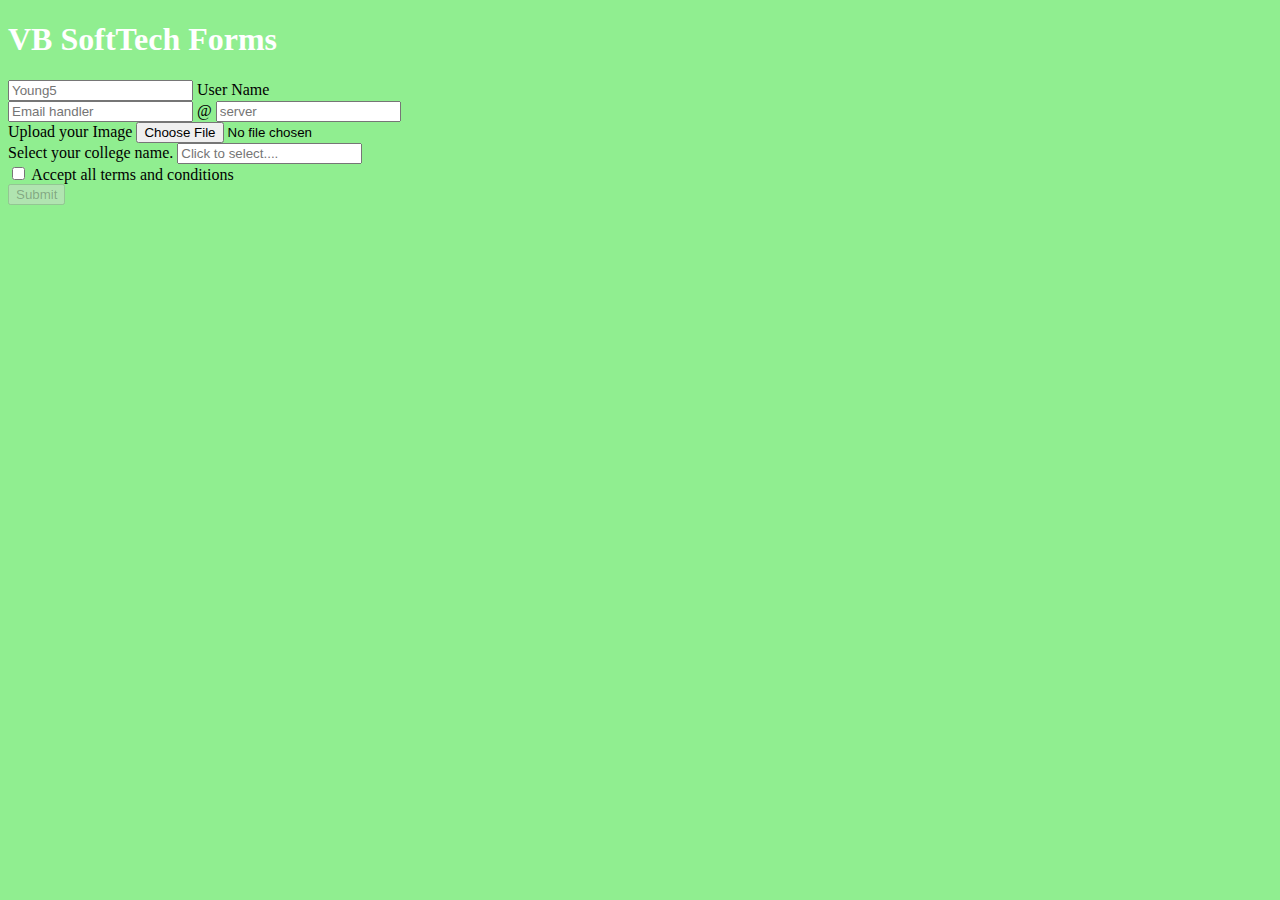
<file: Form_fill.html>
<!DOCTYPE html>
<html>
    <head>
<link href="https://cdn.jsdelivr.net/npm/bootstrap@5.0.0-beta2/dist/css/bootstrap.min.css" rel="stylesheet" integrity="sha384-BmbxuPwQa2lc/FVzBcNJ7UAyJxM6wuqIj61tLrc4wSX0szH/Ev+nYRRuWlolflfl" crossorigin="anonymous">
<script src="https://cdn.jsdelivr.net/npm/bootstrap@5.0.0-beta2/dist/js/bootstrap.bundle.min.js" integrity="sha384-b5kHyXgcpbZJO/tY9Ul7kGkf1S0CWuKcCD38l8YkeH8z8QjE0GmW1gYU5S9FOnJ0" crossorigin="anonymous"></script>
<style>
    body{
        background-color: lightgreen;
    }
    h1{
        color:white
    }
</style>
<script>

function change() {   
    let progress = 0; 
    let x = 0;

    if (document.getElementById('username-input').value){
        progress += 100/6;
        x++;
    }
    if (document.getElementById('email-handler-input').value){
        progress += 100/6;
        x++;
    }
    if (document.getElementById('server-input').value){
        progress += 100/6;
        x++;
    }
    if (document.getElementById('image-input').value){
        progress += 100/6;
        x++;
    }
    if (document.getElementById('college-input').value){
        progress += 100/6;
        x++;
    }
    if (document.getElementById('conditions-input').checked){
        progress += 100/6;
        x++;
    }
    console.log(progress + "%");
    document.getElementById('progress-bar-new').style.width = progress + "%";

    if(x == 6){
        document.getElementById('submit-button').disabled = false;
    }   
    else{
        document.getElementById('submit-button').disabled = true;
    } 
}
</script>
</head>
<body>
<header>
    <nav class="nav justify-content-center bg-success">
    <div>
        <h1>VB SoftTech Forms</h1>
    </div>
    </nav>
</header>
<div class="container">
    <div class="d-flex justify-content-center mt-5" class="floating label">
    <form style="width: 80%;">
    <div class="form-floating mb-3">
    <input type="text" 
    id="username-input"
    class="form-control" placeholder="Young5"
    onchange="change('username-input')">
    <label for="username-input">User Name</label>
    </div>
    
    <div  class="input-group mb-3" class="form-floating">
     <input type="email"  class="form-control"
     placeholder="Email handler"
      aria-label="email_handler" 
      id="email-handler-input"
     onchange="change('email-handler-input')"/>
     <span class="input-group-text">@</span>
     <input type="email" class="form-control" placeholder="server"
     aria-label="server" id="server-input"
     onchange="change('server-input')"/>
     
    </div>
    <div  class="mb-3">
        <label  class="form-label" for="image-input">Upload your Image</label>
        <input type="file" class="form-control" id="image-input" 
        onchange="change('image-input')" required>
        
    </div>
    <div>
        <label for="college-input" class="form-label" >Select your college name.</label>
        <input type="text" class="form-control" list="collge-options" id="college-input"
        placeholder="Click to select...." required>
       <datalist id="collge-options">
         <option value="NIT"></option>
         <option value="BITS"></option>
         <option value="IIT"></option>
         <option value="IIIT"></option>
         <option value="other"></option>
       </datalist>
    </div>
    <div class="form-check form-switch m-3">
        <input type="checkbox" name="" id="conditions-input"
        class="form-check-input"  onchange="change('conditions-input')">
        <label for="conditions-input" class="form-check-label">Accept all terms and conditions</label>
    </div>
    <div class="progress m-2">
      <div class="progress-bar progress-bar-striped progress-bar-animated" 
      role="progressbar" style="width:0%" aria-valuenow="0"
      aria-valuemin="0" aria-valuemax="0"
      id="progress-bar-new">
    </div>
    </div>
    <div class="d-flex justify-content-center m-3">
        <button type="button" class="btn btn-success"
        id="submit-button"
        disabled onclick="window.location.href='test.html'">Submit</button>
    </div>
</div>
</div>
</form>
</body>
</html>
</file>
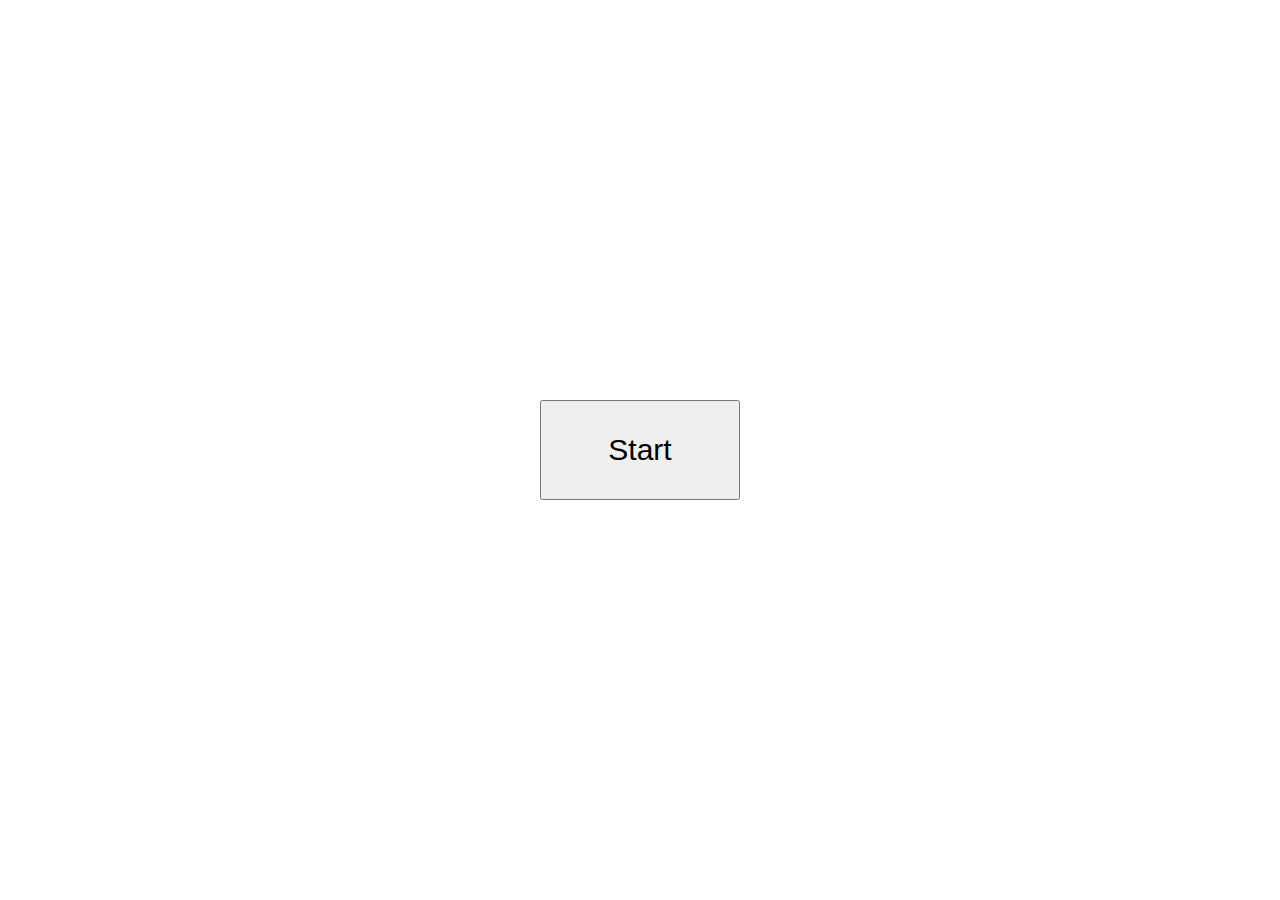
<file: test.html>
<!DOCTYPE html>
<html lang="en">
    <head>
        <meta charset="UTF-8" />
        <meta name="viewport" content="width=device-width, initial-scale=1.0" />
        <title>Quiz App</title>
        <link href="https://cdn.jsdelivr.net/npm/bootstrap@5.0.2/dist/css/bootstrap.min.css" rel="stylesheet" integrity="sha384-EVSTQN3/azprG1Anm3QDgpJLIm9Nao0Yz1ztcQTwFspd3yD65VohhpuuCOmLASjC" crossorigin="anonymous">
        <link rel="stylesheet" href="quizcss.css">
        <script src="Js_test.js" defer></script>
    </head>
    <body class="three">
        <div class="container" id="quiz">
            <div class="quiz-header" id="ques-container">
                <div id="blockset">
                <h2 class="question" id= "ques">Question text</h2>
                <ul class="list">
                    <li>
                        <input type="radio" id="a" name="answer" class="answer"/>
                        <label id="option1" for="a">Question</label>
                    </li>
                    <li>
                        <input type="radio" id="b" name="answer" class="answer"/>
                        <label id="option2" for="b">Question</label>
                    </li>
                    <li>
                        <input type="radio" id="c" name="answer" class="answer"/>
                        <label id="option3" for="c">Question</label>
                    </li>
                    <li>
                        <input type="radio" id="d" name="answer" class="answer"/>
                        <label id="option4" for="d">Question</label>
                    </li>
                </ul>
                
                </div>
                <button class="next_button" id="nextone">Next</button>
                <p id="timer">5:00</p>
            </div>
            <div>
           <button class="prev_button" id="prevone" >Previous</button>
                 <!-- <button class="btn btn-primary" id="nextone">Next</button> -->
             </div>
        </div>
        <div>
            <button class="btn btn-success" id="start">Start</button>
            <button class="btn btn-primary" id ="submit">Submit</button>
        </div>
        <div id="result">
          
        </div>
    </body>
</html>
</file>
<file: quizcss.css>
#three{
   
    background-color:#E0FFFF ;
  }
  #blockset{
  position: absolute;
  left: 40%;
  top: 25%;
  transform: translate(-50%,-50%);
  font-family: Verdana, Geneva, Tahoma, sans-serif;
  font-size:20px ;
  }
  
  #start{
    position: absolute;
    left: 50%;
    top:50%;
    transform: translate(-50%,-50%);
    width: 200px;
    height: 100px;
    font-size: 30px;
  }
  .blockset{
    position: absolute;
    left: 30%;
    top: 20%;
    transform: translate(-20%,-20%);
  }
  #prevone{
    position: absolute;
    left:40%;
    top: 50%;
    transform: translate(-50%,-50%);
    width: 100px;
    height: 50px;
    font-size: 20px;
  }
  .prev_button{
    color:darkgreen;
    border-radius: 5px;
    background-color: lightgreen;
    border-color: darkgreen;
  }
  .next_button{
    color:darkgreen;
    border-radius: 5px;
    background-color: lightgreen;
    border-color: darkgreen;
  }
  .prev_button:hover{
    color:blue;
    background-color: lightblue;
    border-color: blue;
  }
  .next_button:hover{
    color:darkgreen;
    background-color: transparent;
    border-color: darkgreen;
  }
  #nextone{
    position: absolute;
    left:50%;
    top: 50%;
    transform: translate(-50%,-50%);
    width: 100px;
    height: 50px;
    font-size: 20px;
  }
  
  #timer{
    position: absolute;
    right: 10%;
    top: 10%;
    background-color: black;
    color: white;
    font-size: 40px;
    font-family: Cambria, Cochin, Georgia, Times, 'Times New Roman', serif;
    font-weight: 800;
    border-radius: 5px;
  }
  #submit{
    position: absolute;
    right: 0%;
    bottom:20%;
    transform: translate(-50%,-50%);
    width: 100px;
    height: 50px;
    font-size: 20px;
  }
  #result{
    position: absolute;
    top: 50%;
    left: 50%;
    transform: translate(-50%,-50%);
  }
  li{
    list-style: none;
  }
</file>
